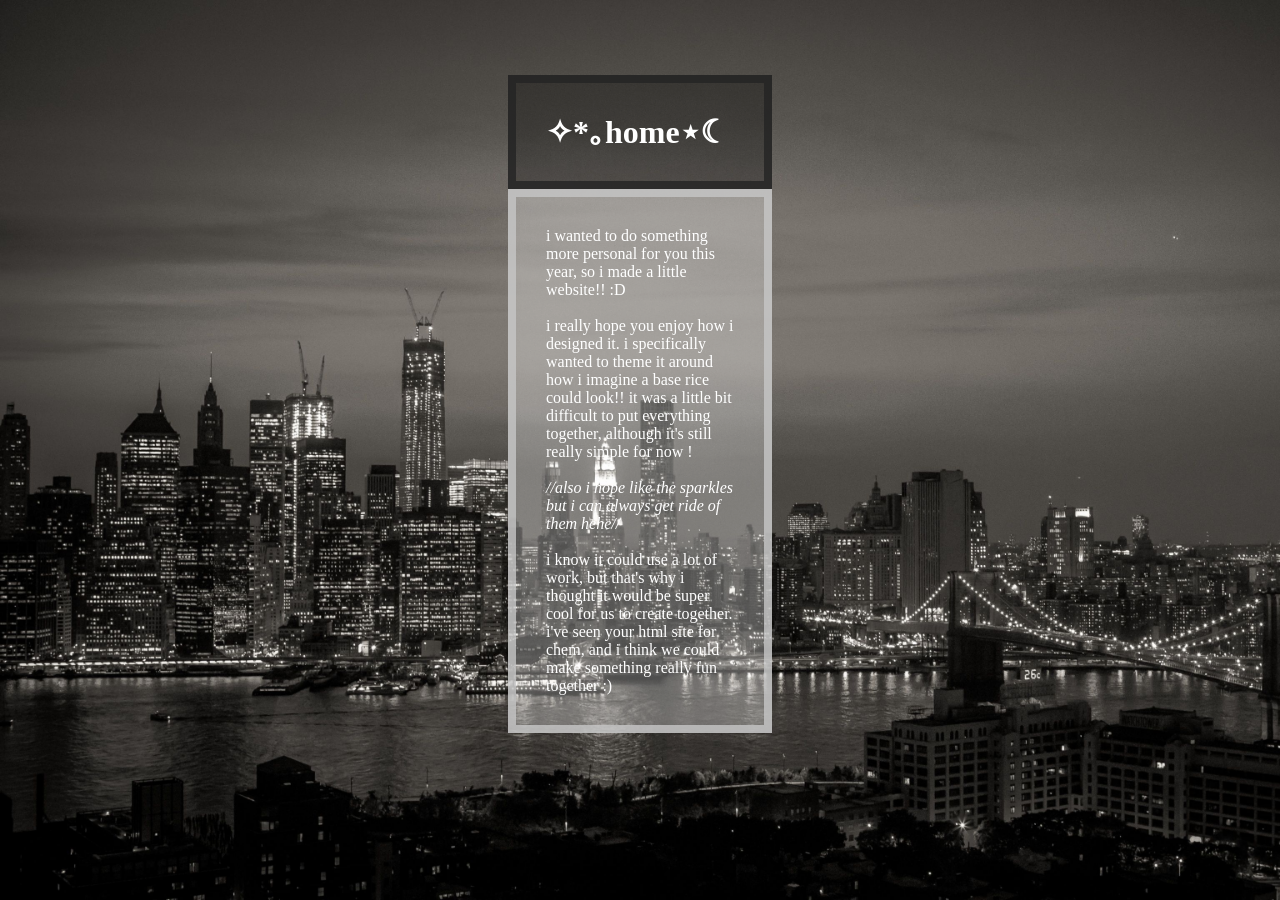
<file: index.html>
<!DOCTYPE html>
<html>
<head>
<title>Bee's Site</title>
<link rel="stylesheet" href="styles.css">
</head>
<body>

<h1>✧*｡home⋆☾</h1>
<p>i wanted to do something more personal for you this year, so i made a little website!! :D<br><br>i really hope you enjoy how i designed it. i specifically wanted to theme it around how i imagine a base rice could look!! it was a little bit difficult to put everything together, although it's still really simple for now !<br><br><i>//also i hope like the sparkles but i can always get ride of them hehe//</i><br><br>i know it could use a lot of work, but that's why i thought it would be super cool for us to create together. i've seen your html site for chem, and i think we could make something really fun together :)</p>

</body>
</html>
</file>
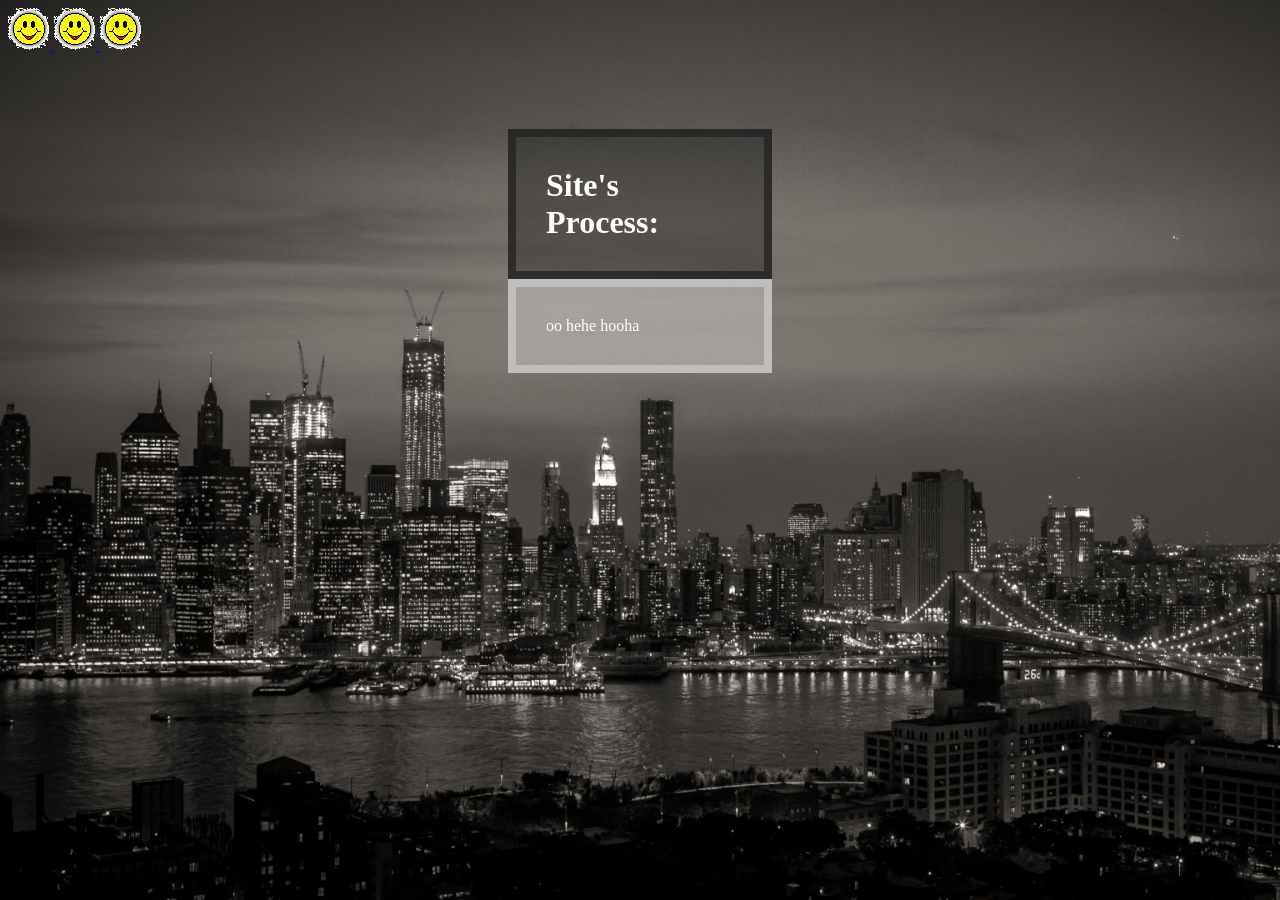
<file: bee-site-process.html>
<!DOCTYPE html>
<html>
<head>
<title>Bee's Site</title>
<link rel="stylesheet" href="styles.css">
</head>
<body>

<a href="bee-site-home.html">
<img src="smiley.gif" alt="Home" style="width:42px;height:42px;">
</a>
<a href="bee-site-process.html">
<img src="smiley.gif" alt="Site Process" style="width:42px;height:42px;">
</a>
<a href="bee-site-to-share.html">
<img src="smiley.gif" alt="To Share" style="width:42px;height:42px;">
</a>

<h1>Site's Process:</h1>
<p>oo hehe hooha</p>

</body>
</html>
</file>
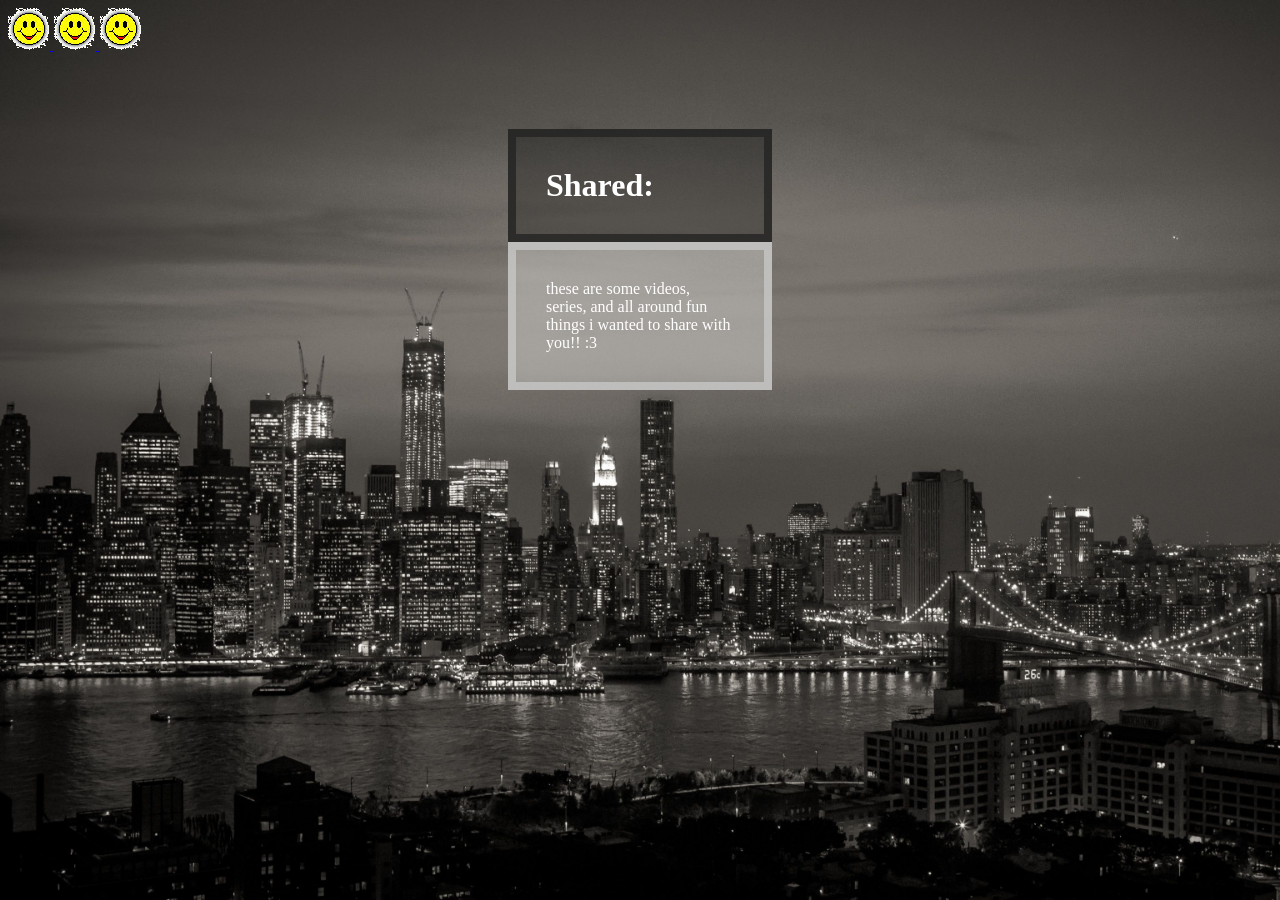
<file: bee-site-to-share.html>
<!DOCTYPE html>
<html>
<head>
<title>Bee's Site</title>
<link rel="stylesheet" href="styles.css">
</head>
<body>

<a href="bee-site-home.html">
<img src="smiley.gif" alt="Home" style="width:42px;height:42px;">
</a>
<a href="bee-site-process.html">
<img src="smiley.gif" alt="Site Process" style="width:42px;height:42px;">
</a>
<a href="bee-site-to-share.html">
<img src="smiley.gif" alt="To Share" style="width:42px;height:42px;">
</a>

<h1>Shared:</h1>
<p>these are some videos, series, and all around fun things i wanted to share with you!! :3</p>

</body>
</html>
</file>
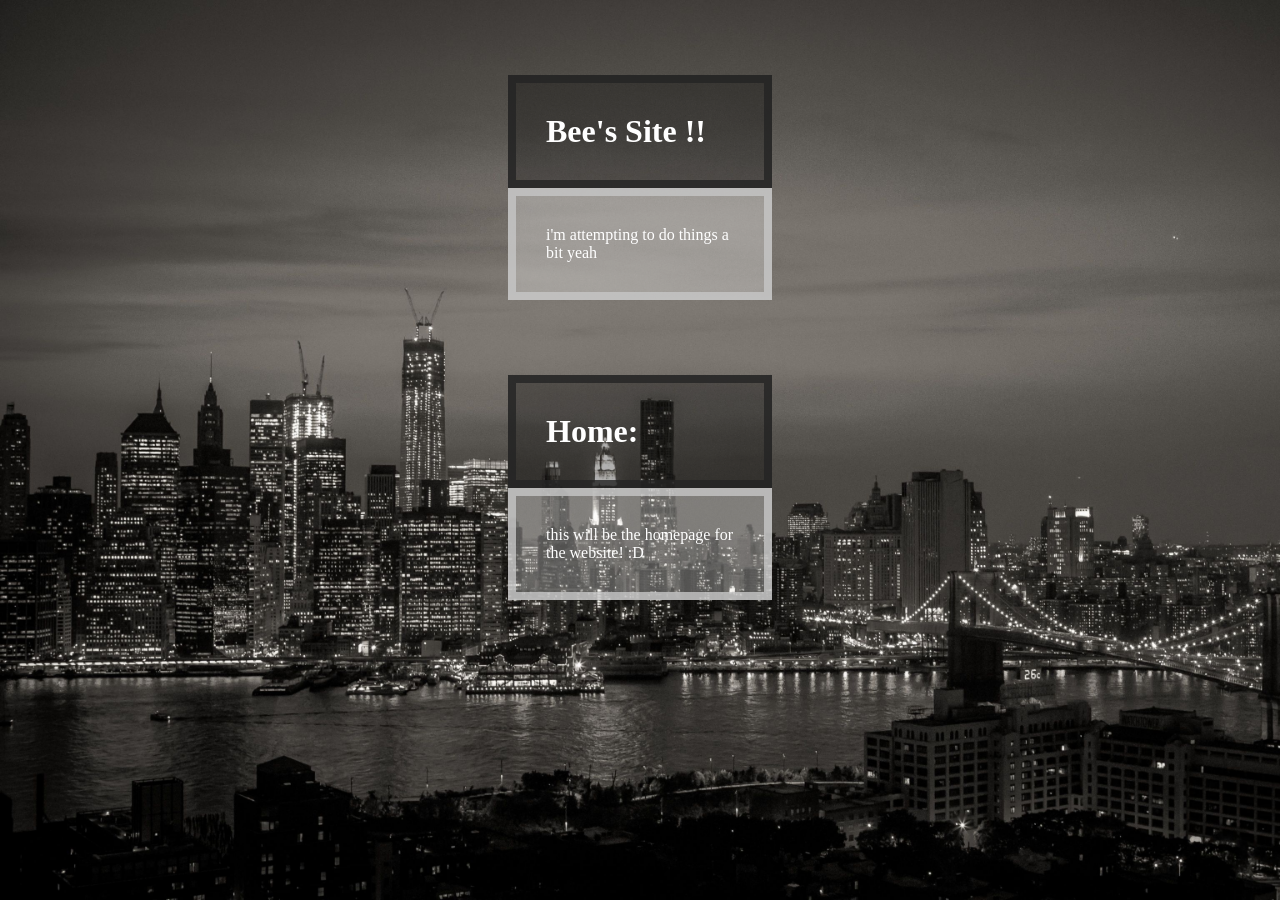
<file: bee-site.html>
<!DOCTYPE html>
<html>
<head>
<title>Bee's Site</title>
<link rel="stylesheet" href="styles.css">
</head>
<body>

<h1>Bee's Site !!</h1>
<p>i'm attempting to do things a bit yeah</p>

<h1>Home:</h1>
<p>this will be the homepage for the website! :D</p>

</body>
</html>
</file>
<file: styles.css>
body {
  background-image: url('city.background2.jpg');
  background-repeat: no-repeat;
  background-attachment: fixed;
  background-size: cover;
}
h1 {
  color: white;
  font-family: courier-new;
  border: 8px solid rgba(36, 36, 36, 0.8);
  padding: 30px;
  margin: 75px 500px 0px;
  background-color: rgba(0, 0, 0, 0.3);
}
h2 {
  color: white;
  font-family: courier-new;
  border: 8px solid rgba(36, 36, 36, 0.8);
  padding: 30px;
  margin: 75px 500px 0px;
  background-color: rgba(0, 0, 0, 0.3);
}
h3 {
  color: white;
  font-family: courier-new;
  border: 8px solid rgba(36, 36, 36, 0.8);
  padding: 30px;
  margin: 75px 500px 0px;
  background-color: rgba(0, 0, 0, 0.3);
}
h4 {
  color: white;
  font-family: courier-new;
  border: 8px solid rgba(36, 36, 36, 0.8);
  padding: 30px;
  margin: 75px 500px 0px;
  background-color: rgba(0, 0, 0, 0.3);
}
h5 {
  color: white;
  font-family: courier-new;
  border: 8px solid rgba(36, 36, 36, 0.8);
  padding: 30px;
  margin: 75px 500px 0px;
  background-color: rgba(0, 0, 0, 0.3);
}
h6 {
  color: white;
  font-family: courier-new;
  border: 8px solid rgba(36, 36, 36, 0.8);
  padding: 30px;
  margin: 75px 500px 0px;
  background-color: rgba(0, 0, 0, 0.3);
}
p {
  color: white;
  font-family: courier-new;
  border: 8px solid rgba(199, 199, 199, 0.8);
  padding: 30px;
  margin: 0px 500px 25px;
  background-color: rgba(255, 255, 255, 0.3);
}
</file>
